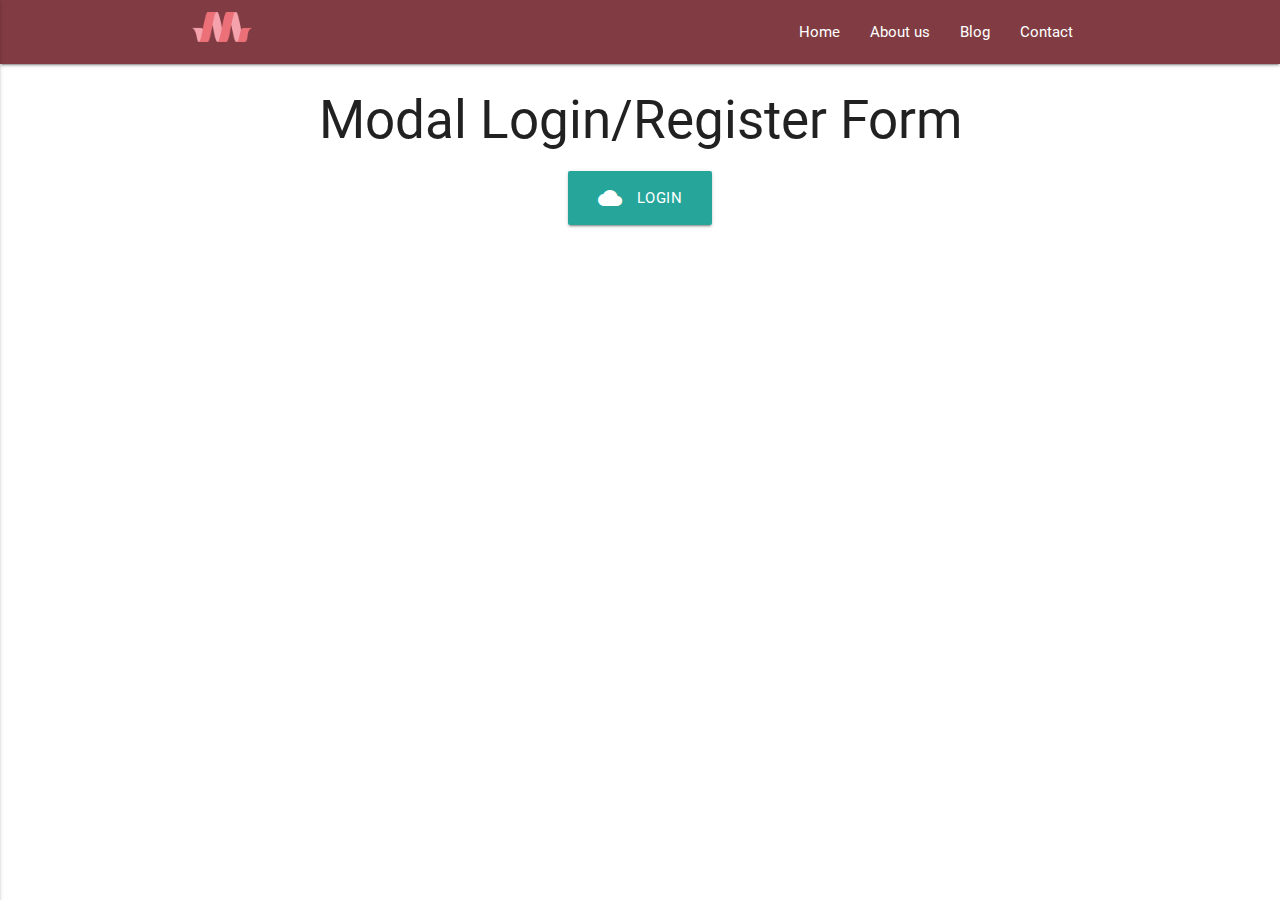
<file: login.html>
<!DOCTYPE html>
<html>
  <head>
      <title>Login/Register</title>
      <meta charset="utf-8">
      <!--Import Google Icon Font-->
      <link href="https://fonts.googleapis.com/icon?family=Material+Icons" rel="stylesheet">
      <!--Import materialize.css-->
      <link type="text/css" rel="stylesheet" href="css/materialize.min.css"  media="screen,projection"/>
      <link type="text/css" rel="stylesheet" href="css/styles.css">

      <!--Let browser know website is optimized for mobile-->
      <meta name="viewport" content="width=device-width, initial-scale=1.0"/>
    </head>
    <body>
        <nav>
            <div class="nav-wrapper">
                <div class="container">
                    <a href="#" class="brand-logo"><img src="Materialize.png" height="30" width="60" alt="Logo"></a>
                    <a href="#" class="button-collapse" data-activates="mobile-demo">
                        <i class="material-icons">menu</i>
                    </a>
                    <ul class="right hide-on-med-and-down">
                        <li><a href="#">Home</a></li>
                        <li><a href="#">About us</a></li>
                        <li><a href="#">Blog</a></li>
                        <li><a href="#">Contact</a></li>
                    </ul>
                    <ul class="side-nav" id="mobile-demo">
                        <li><a href="#">Home</a></li>
                        <li><a href="#">About us</a></li>
                        <li><a href="#">Blog</a></li>
                        <li><a href="#">Contact</a></li>
                    </ul>
                </div>
            </div>
        </nav>
    <div class="container center-align">
        <h2>Modal Login/Register Form</h2>
        <div class="row">
            <div class="col s12">
                <a href="#modal1" class="waves-effect waves-light btn-large modal-trigger"><i class="material-icons left">cloud</i>Login</a>
            </div>
        </div>
        <div class="modal" id="modal1">
            <div class="modal-content">
                <div class="row">
                    <form class="col s12">
                        <div class="row">
                            <div class="input-field col s6">
                                <i class="material-icons prefix">account_circle</i>
                                <input type="text" class="validate" placeholder="Name" id="first_name">
                                <label for="first_name">First Name</label>
                            </div>
                            <div class="input-field col s6">
                                <i class="material-icons prefix">account_circle</i>
                                <input type="text" class="validate" placeholder="Surname" id="surname">
                                <label for="first_name">Surname</label>
                            </div>
                        </div>
                        <div class="row">
                            <div class="input-field col s12">
                                <i class="material-icons prefix">lock</i>
                                <input id="password" class="password" type="password">
                                <label for="password" >Password</label>
                            </div>
                        </div>
                        <div class="row">
                            <div class="input-field col s12">
                                <i class="material-icons prefix">mail</i>
                                <input id="email" type="email" class="validate">
                                <label for="email">Email</label>
                            </div>
                        </div>
                        <div class="modal-footer">
                            <a href="#!" class="modal-action modal-close waves-effect waves-green btn-flat">Submit</a>
                        </div>
                    </form>
                </div>
                <div class="row">
                    <form class="col s12">
                        <div class="row">
                            <div class="input-field col s12">
                                <i class="material-icons prefix">lock</i>
                                <input id="password" class="password" type="password">
                                <label for="password" >Password</label>
                            </div>
                        </div>
                        <div class="row">
                            <div class="input-field col s12">
                                <i class="material-icons prefix">mail</i>
                                <input id="email" type="email" class="validate">
                                <label for="email">Email</label>
                            </div>
                            <div class="modal-footer">
                                <a href="#!" class="modal-action modal-close waves-effect waves-teal btn-flat">Login</a>
                            </div>
                        </div>
                    </form>
                </div>
            </div>
        </div>
    </div>
    <!--Import jQuery before materialize.js-->
    <script type="text/javascript" src="https://code.jquery.com/jquery-3.2.1.min.js"></script>
    <script type="text/javascript" src="js/materialize.min.js"></script>
    <script type="text/javascript" src="js/script.js"></script>
  </body>
</html>
</file>
<file: css/styles.css>
body {
    height: 100%;
    width: 100%;
}


nav {
    background-color: #803c42;
}

hr {
    border: 0;
    height: 1px;
    background-image: linear-gradient(to right, rgba(0, 0, 0, 0), rgba(0, 0, 0, 0.75), rgba(0, 0, 0, 0));
}
</file>
